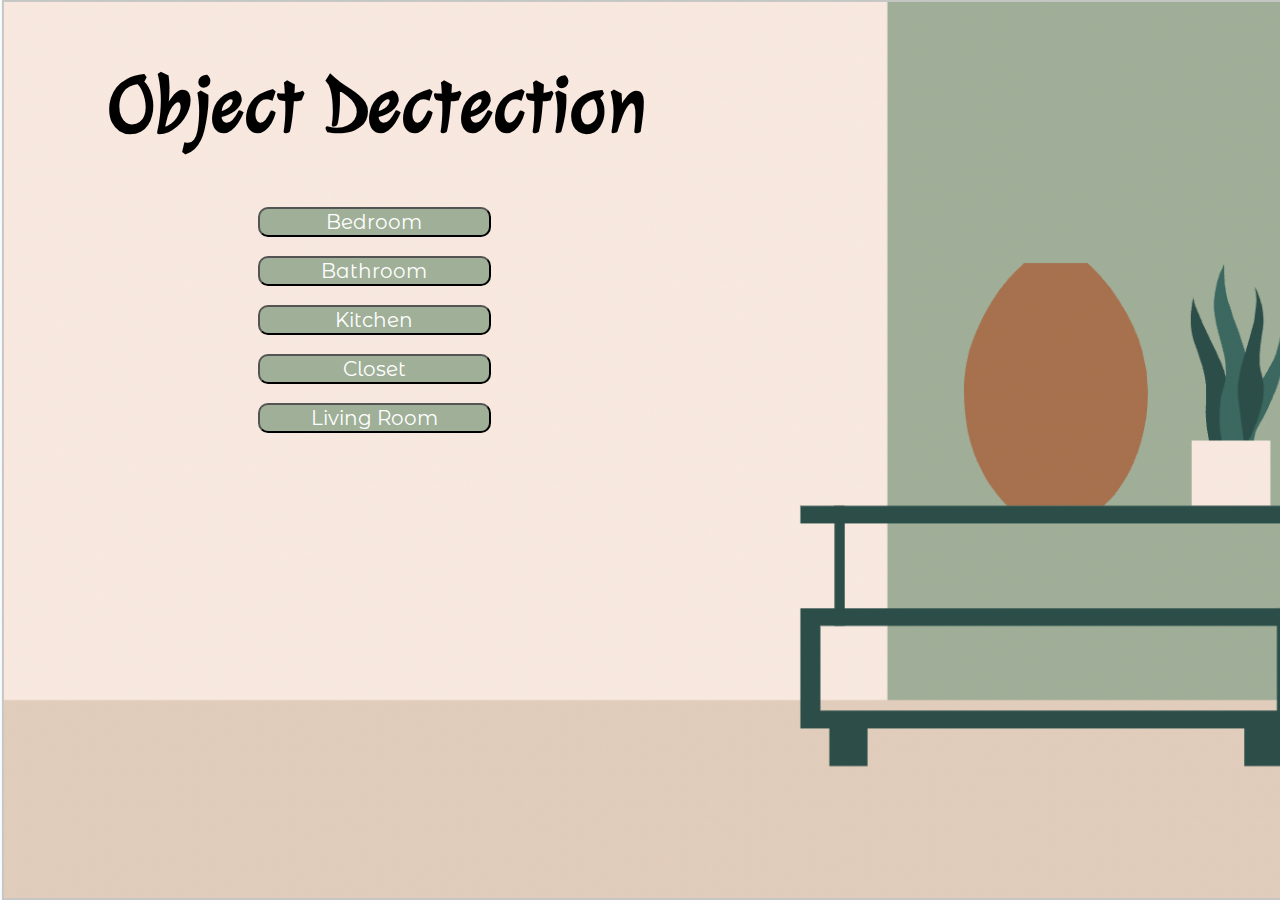
<file: index.html>
<html>
    <head>
        <link href="https://fonts.googleapis.com/css2?family=Julee&family=Labrada&family=Montserrat+Alternates:wght@300;400&family=Rampart+One&family=Shantell+Sans:wght@400;600&family=Single+Day&display=swap" rel="stylesheet">
        <title>Object Dectection</title>
        <link rel="stylesheet" type="text/css" href="style.css">
    </head>
    <body>
   
        <h1>Object Dectection</h1>
        <button id="b1" class="btn" onclick="button1()">Bedroom</button> <br> <br>
        <button id="b2" class="btn" onclick="button2()">Bathroom</button> <br><br>
        <button id="b3" class="btn" onclick="button3()">Kitchen</button> <br><br>
        <button id="b4" class="btn" onclick="button4()">Closet</button> <br><br>
        <button id="b5" class="btn" onclick="button5()">Living Room</button> 

    <script src="main.js"></script>
    </body>
</html>
</file>
<file: style.css>
body{
    background: url("back.png");
    background-size: cover;
    font-family: 'Julee', cursive;
    padding-left: 100px;
}
h1{
    font-size: 80px;
    padding-top: 50px;
}
.btn {
    font-family: 'Montserrat Alternates';
    color: rgb(255, 255, 255);
    font-size: 20px;
    background-color:#a0af98;
    border-radius: 10px;
    width: 20%;
    margin-left: 150px;
    cursor: pointer;
}

.btn:hover {
    background-color: #758e87;
}
</file>
